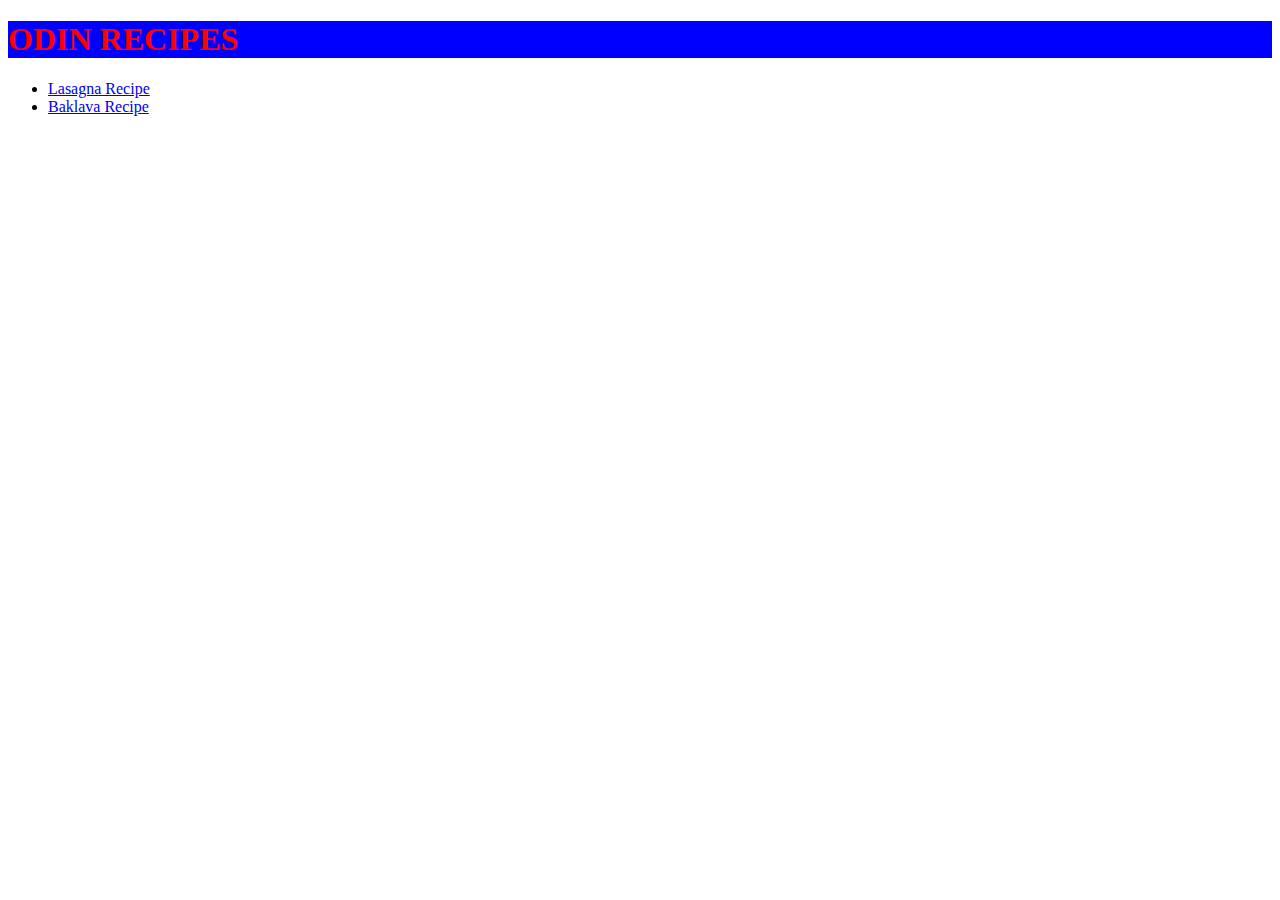
<file: index.html>
<!DOCTYPE html>
<html lang="en">

<head>
    <link rel="stylesheet" href="style.css">
    <meta charset="utf-8">
    <title>My Odin Recipes</title>
</head>

<body>
    <h1>ODIN RECIPES</h1>
    <ul>
        <li><a href="./recipes/lasagna.html" rel="noopener noreferrer">Lasagna Recipe</a></li>
        <li><a href="./recipes/baklava.html" rel="noopener noreferrer">Baklava Recipe</a></li>
    </ul>
</body>

</html>
</file>
<file: style.css>
/* styles.css */

h1 {
    color: red;
    background-color: blue;
}
</file>
